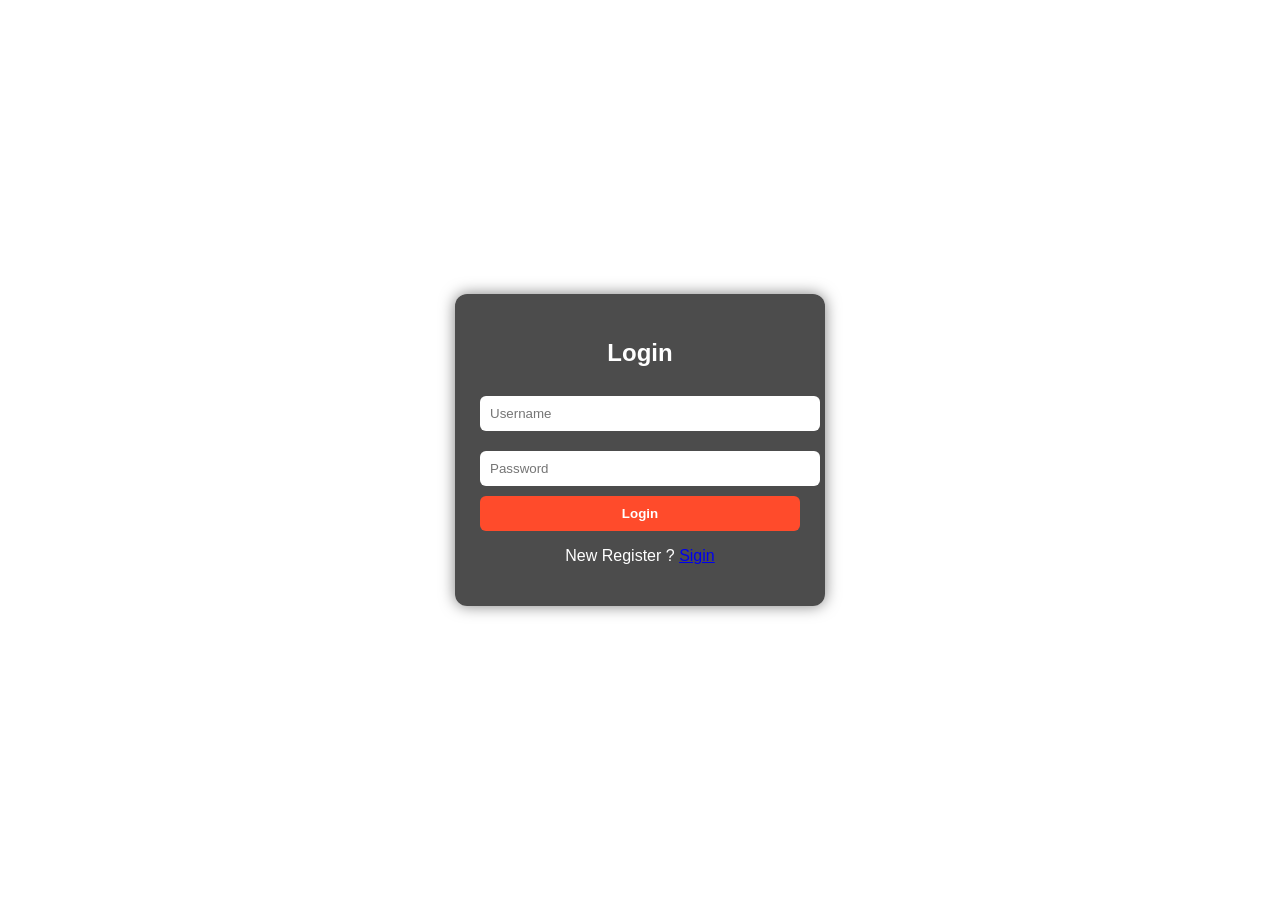
<file: index.html>
<!DOCTYPE html>
<html>
<head>
  <title>Login</title>
  <link rel="stylesheet" href="style.css">
</head>
<body>

<div class="card">

  <h2>Login</h2>

  <input id="username" placeholder="Username">
  <input id="password" type="password" placeholder="Password">

  <button onclick="login()">Login</button>
 <p>New Register ? <a href="signup.html">Sigin</a></p>
</div>

<script src="script.js"></script>
</body>
</html>
</file>
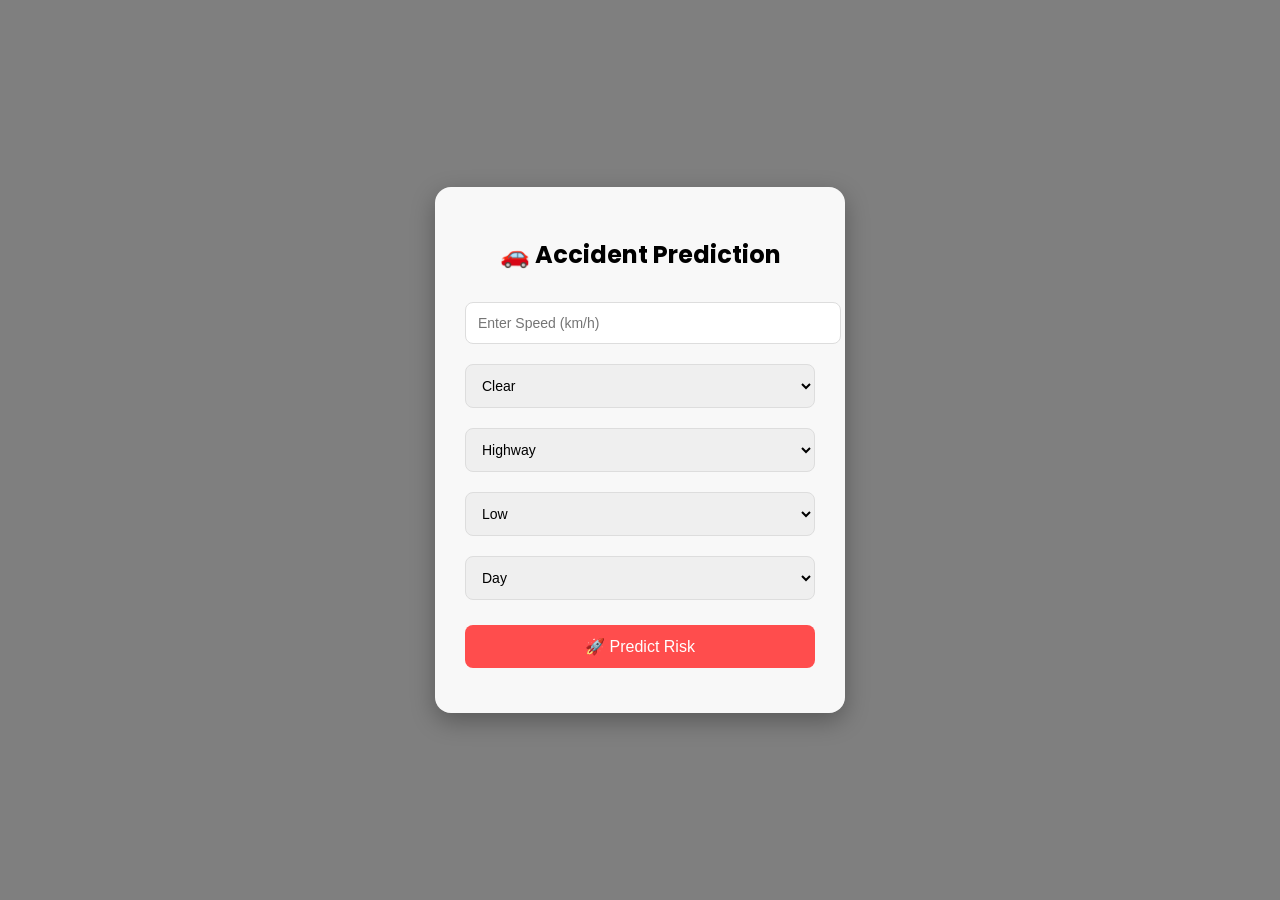
<file: dashboard.html>
<!DOCTYPE html>
<html>
<head>
  <title>Accident Prediction</title>

  <!-- Google Font -->
  <link href="https://fonts.googleapis.com/css2?family=Poppins:wght@300;600&display=swap" rel="stylesheet">

  <style>
    body {
      margin: 0;
      font-family: 'Poppins', sans-serif;

      /* 🔥 BACKGROUND IMAGE */
      background: url('https://images.unsplash.com/photo-1503376780353-7e6692767b70') no-repeat center center/cover;

      height: 100vh;
      display: flex;
      justify-content: center;
      align-items: center;
    }

    /* 🔹 Dark overlay for better visibility */
    body::before {
      content: "";
      position: absolute;
      width: 100%;
      height: 100%;
      background: rgba(0,0,0,0.5);
      top: 0;
      left: 0;
      z-index: 0;
    }

    .card {
      position: relative;
      z-index: 1;
      background: rgba(255, 255, 255, 0.95);
      padding: 30px;
      border-radius: 16px;
      width: 350px;
      text-align: center;
      box-shadow: 0 8px 25px rgba(0,0,0,0.3);
    }

    h2 {
      margin-bottom: 20px;
    }

    input, select {
      width: 100%;
      padding: 12px;
      margin: 10px 0;
      border-radius: 8px;
      border: 1px solid #ddd;
      font-size: 14px;
    }

    input:focus, select:focus {
      outline: none;
      border-color: #667eea;
    }

    button {
      width: 100%;
      padding: 12px;
      margin-top: 15px;
      background: #ff4d4d;
      color: white;
      border: none;
      border-radius: 8px;
      font-size: 16px;
      cursor: pointer;
      transition: 0.3s;
    }

    button:hover {
      background: #cc0000;
    }

    #result {
      margin-top: 15px;
      font-weight: bold;
    }
  </style>
</head>

<body>

<div class="card">

  <h2>🚗 Accident Prediction</h2>

  <input id="speed" type="number" placeholder="Enter Speed (km/h)">

  <select id="weather">
    <option value="clear">Clear</option>
    <option value="rain">Rain</option>
    <option value="fog">Fog</option>
  </select>

  <select id="roadType">
    <option value="highway">Highway</option>
    <option value="city">City</option>
    <option value="rural">Rural</option>
  </select>

  <select id="traffic">
    <option value="low">Low</option>
    <option value="medium">Medium</option>
    <option value="high">High</option>
  </select>

  <select id="time">
    <option value="day">Day</option>
    <option value="night">Night</option>
    <option value="morning">Morning</option>
  </select>

  <button onclick="predict()">🚀 Predict Risk</button>

  <div id="result"></div>

</div>

<script src="script.js"></script>

</body>
</html>
</file>
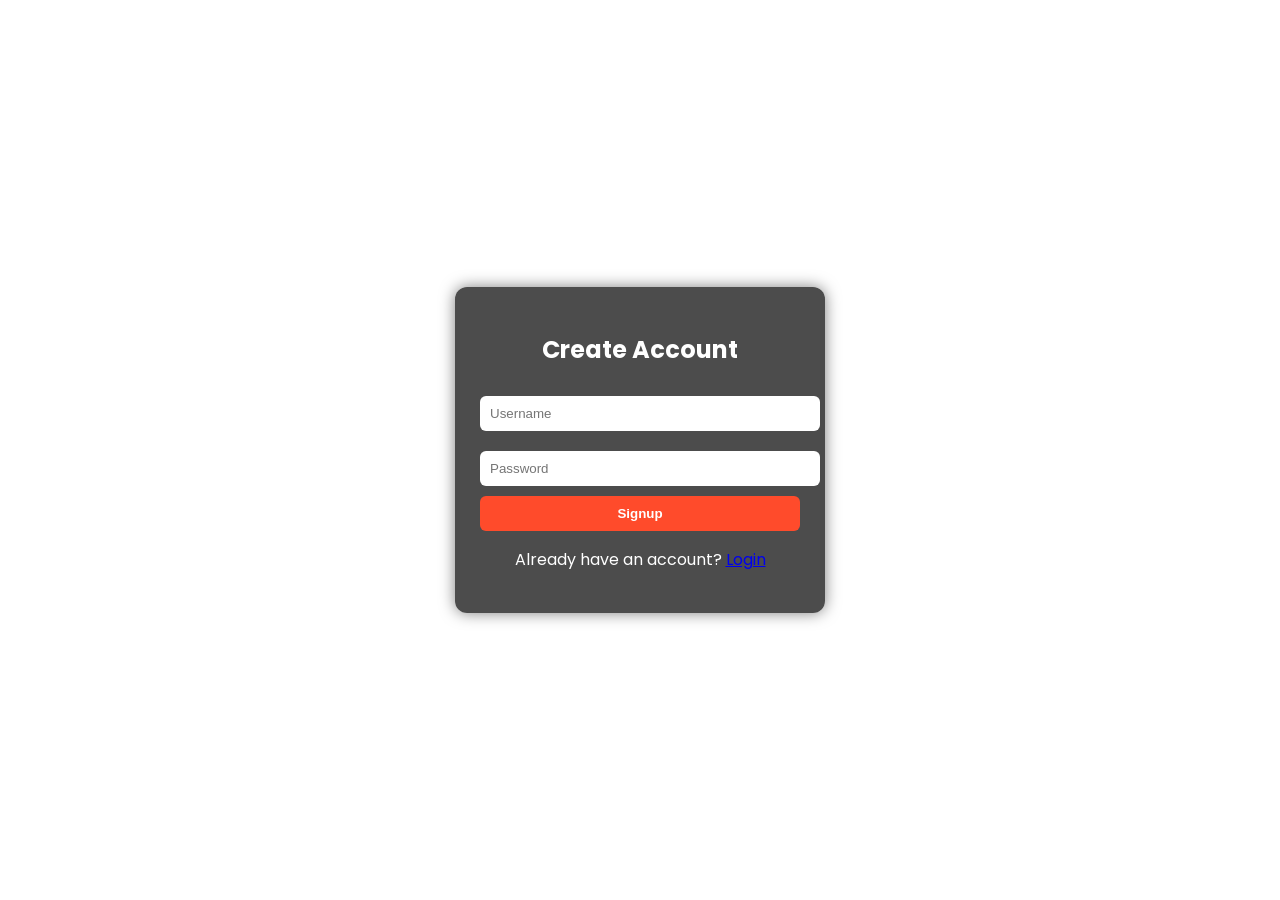
<file: signup.html>
<!DOCTYPE html>
<html>
<head>
  <title>Signup</title>
  <link rel="stylesheet" href="style.css">
  <link href="https://fonts.googleapis.com/css2?family=Poppins:wght@300;600&display=swap" rel="stylesheet">
</head>

<body>

<div class="container">
  <div class="card">
    <h2>Create Account</h2>

    <input id="username" placeholder="Username">
    <input id="password" type="password" placeholder="Password">

    <button onclick="signup()">Signup</button>

    <p>Already have an account? <a href="index.html">Login</a></p>
  </div>
</div>

<script src="script.js"></script>

</body>
</html>
</file>
<file: style.css>
body {
  margin: 0;
  font-family: 'Poppins', sans-serif;
  height: 100vh;

  background: url('https://images.unsplash.com/photo-1503376780353-7e6692767b70') no-repeat center/cover;

  display: flex;
  justify-content: center;
  align-items: center;
}

/* Card */
.card {
  width: 320px;
  padding: 25px;
  border-radius: 12px;
  text-align: center;
  background: rgba(0,0,0,0.7);
  color: white;
  box-shadow: 0 0 15px rgba(0,0,0,0.5);
}

/* Inputs */
input, select {
  width: 100%;
  padding: 10px;
  margin: 10px 0;
  border-radius: 6px;
  border: none;
}

/* Button */
button {
  width: 100%;
  padding: 10px;
  background: #ff4b2b;
  border: none;
  color: white;
  font-weight: bold;
  border-radius: 6px;
  cursor: pointer;
}

button:hover {
  background: #ff1c00;
}

/* Result */
#result {
  margin-top: 15px;
  padding: 10px;
  border-radius: 8px;
  font-weight: bold;
}

/* Safe */
.safe {
  background:green;
  color:black;
}

/* Danger */
.danger {
  background:red;
  color:black;
}

/* Logout */
.logout-btn {
  margin-top: 10px;
  background: red;
}
</file>
